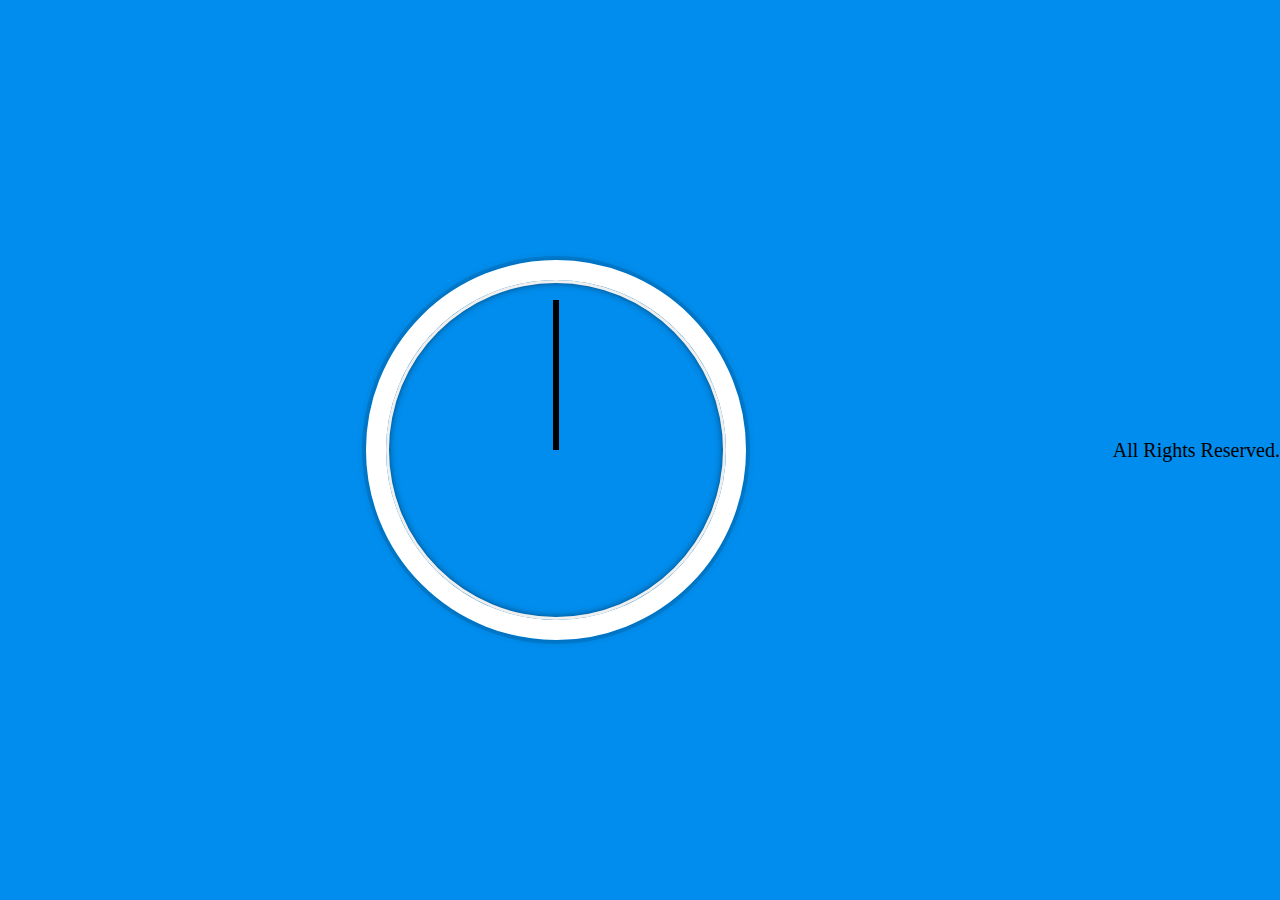
<file: index.html>
<!DOCTYPE html>
<html>
    <head>
        <title>
            CSS + JS Clock
        </title>
        <link href = "style.css" rel ="stylesheet" type ="text/css">
    </head>
    <body>
        <div class = "clock">
            <div class = "clock-face">
                <div class = "hand hour-hand"></div>
                <div class = "hand min-hand"></div>
                <div class = "hand sec-hand"></div>
            </div>
        </div>

        <div class = "footer">
            <div class = "note">
                <p> All Rights Reserved.</p>
            </div>
        </div>

    </body>
</html>
</file>
<file: style.css>
html {
      background: #018DED url(http://unsplash.it/1500/1000?image=881&blur=50);
      background-size: cover;
      font-family: 'helvetica neue';
      text-align: center;
      font-size: 10px;
    }
    body {
      margin: 0;
      font-size: 2rem;
      display: flex;
      flex: 1;
      min-height: 100vh;
      align-items: center;
    }
    .clock {
      width: 30rem;
      height: 30rem;
      border: 20px solid white;
      border-radius: 50%;
      margin: 50px auto;
      position: relative;
      padding: 2rem;
      box-shadow:
        0 0 0 4px rgba(0,0,0,0.1),
        inset 0 0 0 3px #EFEFEF,
        inset 0 0 10px black,
        0 0 10px rgba(0,0,0,0.2);
    }
    .clock-face {
      position: relative;
      width: 100%;
      height: 100%;
      transform: translateY(-3px); /* account for the height of the clock hands */
    }
    .hand {
    width: 50%;
    height: 6px;
    background: black;
    position: absolute;
    top: 50%;
    transform-origin: 100%;
    transform: rotate(90deg);
    transition: all 0.5s;
    transition-timing-function: cubic-bezier(0.1, 2.7, 0.58, 1);
  }
</file>
